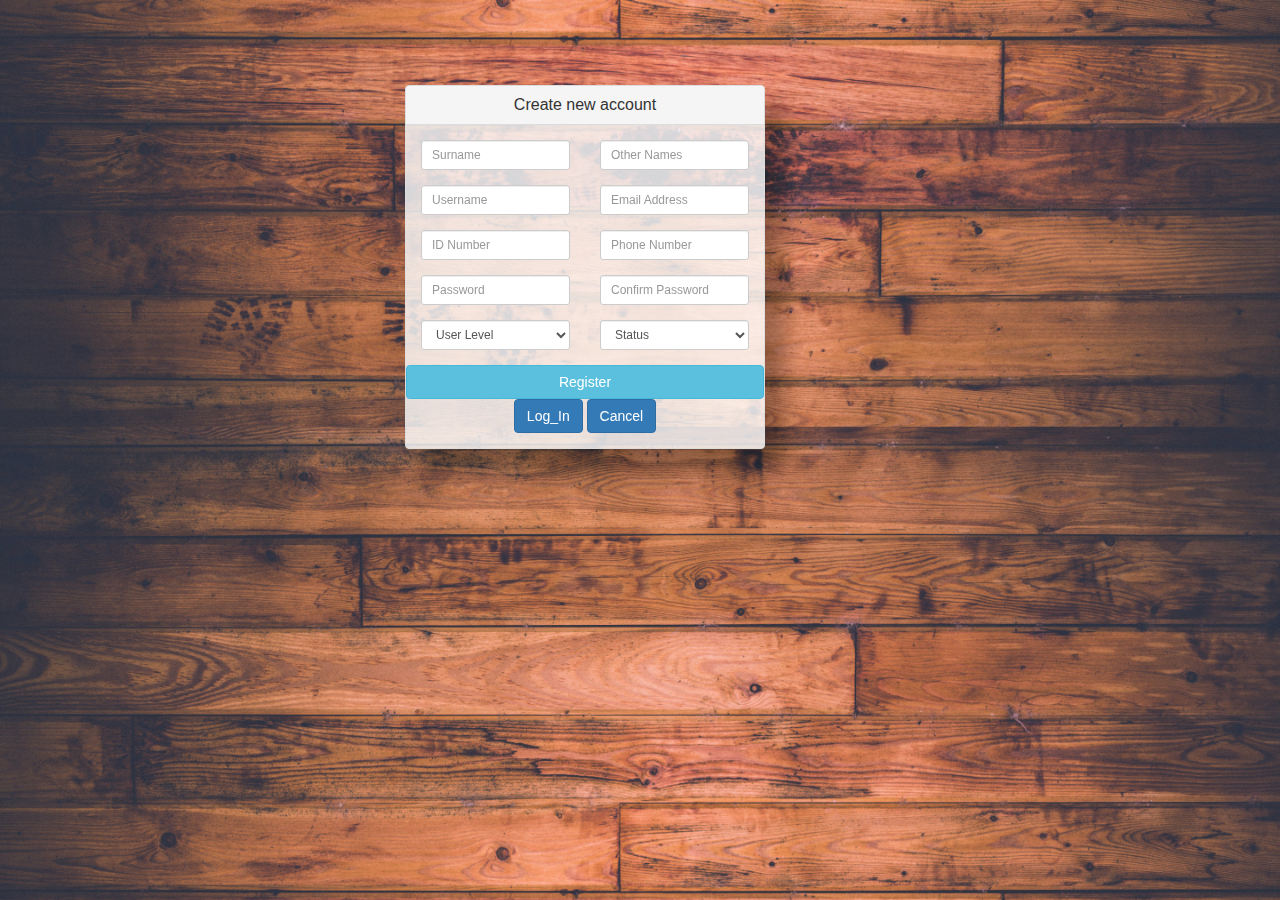
<file: database/create.html>
<!DOCTYPE html>
<html lang="en">

<head>
    <meta charset="UTF-8">
    <meta http-equiv="X-UA-Compatible" content="IE=edge">
    <meta name="viewport" content="width=device-width, initial-scale=1.0">
    <title>New Account</title>
    <link rel="stylesheet" href="style.css">
    <!-- Latest compiled and minified CSS -->
    <link rel="stylesheet" href="https://maxcdn.bootstrapcdn.com/bootstrap/3.4.0/css/bootstrap.min.css">

    <!-- jQuery library -->
    <script src="https://ajax.googleapis.com/ajax/libs/jquery/3.3.1/jquery.min.js"></script>

    <!-- Latest compiled JavaScript -->
    <script src="https://maxcdn.bootstrapcdn.com/bootstrap/3.4.0/js/bootstrap.min.js"></script>

</head>

<body>

    <form action="create_account.php" method="post">
        <div class="container">
            <div class="row centered-form">
                <div class="col-xs-12 col-sm-8 col-md-4 col-sm-offset-2 col-md-offset-4">
                    <div class="panel panel-default">
                        <div class="panel-heading">
                            <h3 class="panel-title">Create new account</h3>
                        </div>
                        <div class="panel-body">
                            <form role="form" action="process.php">
                                <div class="row">
                                    <div class="col-xs-6 col-sm-6 col-md-6">
                                        <div class="form-group">
                                            <input type="text" name="surname" id="surnamr" class="form-control input-sm"
                                                placeholder="Surname">
                                        </div>
                                    </div>
                                    <div class="col-xs-6 col-sm-6 col-md-6">
                                        <div class="form-group">
                                            <input type="text" name="otherNames" id="otherNames"
                                                class="form-control input-sm" placeholder="Other Names">
                                        </div>
                                    </div>
                                </div>
                                <div class="row">
                                    <div class="col-xs-6 col-sm-6 col-md-6">
                                        <div class="form-group">
                                            <input type="text" name="username" id="username"
                                                class="form-control input-sm" placeholder="Username">
                                        </div>
                                    </div>
                                    <div class="col-xs-6 col-sm-6 col-md-6">
                                        <div class="form-group">
                                            <input type="email" name="email" id="email" class="form-control input-sm"
                                                placeholder="Email Address">
                                        </div>
                                    </div>
                                </div>
                                <div class="row">
                                    <div class="col-xs-6 col-sm-6 col-md-6">
                                        <div class="form-group">
                                            <input type="text" placeholder="ID Number" id="idNumber" name="idNumber"
                                                class="form-control input-sm">
                                        </div>
                                    </div>
                                    <div class="col-xs-6 col-sm-6 col-md-6">
                                        <div class="form-group">
                                            <input type="text" placeholder="Phone Number" id="phoneNumber"
                                                name="phoneNumber" class="form-control input-sm">
                                        </div>
                                    </div>
                                </div>
                                <div class="row">
                                    <div class="col-xs-6 col-sm-6 col-md-6">
                                        <div class="form-group">
                                            <input type="password" name="password" id="password"
                                                class="form-control input-sm" placeholder="Password">
                                        </div>
                                    </div>
                                    <div class="col-xs-6 col-sm-6 col-md-6">
                                        <div class="form-group">
                                            <input type="password" name="password_hash" id="password_hash"
                                                class="form-control input-sm" placeholder="Confirm Password">
                                        </div>
                                    </div>
                                </div>

                                <div class="row">
                                    <div class="col-xs-6 col-sm-6 col-md-6">
                                        <div class="form-group">
                                            <select name="UserLevel" id="userlevel" class="form-control input-sm">
                                                <option value="3">User Level</option>
                                                <option value="1">Admin</option>
                                                <option value="2">User</option>
                                                <option value="3">guest</option>
                                            </select>
                                        </div>
                                    </div>
                                    <div class="col-xs-6 col-sm-6 col-md-6">
                                        <div class="form-group">
                                            <select name="UserLevel" id="userlevel" class="form-control input-sm">
                                                <option value="3">Status</option>
                                                <option value="1">Active</option>
                                                <option value="2">Inactive</option>
                                            </select>
                                        </div>
                                    </div>
                                    <input type="submit" value="Register" class="btn btn-info btn-block" name="submit">

                                    <div class="wrapper">
                                        <span class="group-btn">
                                            <a href="Log-in.php" class="btn btn-primary btn-md">Log_In<i
                                                    class="fa fa-sign-in"></i></a>
                                            <input type="submit" value="Cancel" class="btn btn-primary btn-md"
                                                name="indexPage">
                                        </span>

                                    </div>


                            </form>
                        </div>
                    </div>
                </div>
            </div>
        </div>
    </form>
</file>
<file: database/style.css>
/* GLOBAL */
* {
    border: 0;
    padding: 0;
    box-sizing: border-box;
}

body {
    text-align: center;
    font-family: "Segoe UI", Tahoma, Verdana, sans-serif;
    font-size: 15px;
    height: fit-content;
    background-image: url('../images/bg1.jpg');
    background-position: center;
    background-size: cover;
    position: relative;
    background-color: #fff;
    -webkit-font-smoothing: antialiased;
}

.body {
    color: black;
}

.container {
    padding: 25px;
    position: fixed;
}

.form-login {
    background-color: #EDEDED;
    padding-top: 10px;
    padding-bottom: 20px;
    padding-left: 20px;
    padding-right: 20px;
    border-radius: 15px;
    border-color: #d2d2d2;
    border-width: 5px;
    box-shadow: 0 1px 0 #cfcfcf;
}

h4 {
    border: 0 solid #fff;
    border-bottom-width: 1px;
    padding-bottom: 10px;
    text-align: center;
}

.form-control {
    border-radius: 10px;
}

.wrapper {
    text-align: center;
}

.centered-form {
    margin-top: 60px;
}

.centered-form .panel {
    background: rgba(255, 255, 255, 0.8);
    box-shadow: rgba(0, 0, 0, 0.3) 20px 20px 20px;
}

.lable {
    text-align: left;
    background: rgba(255, 255, 255, 0.8);
}
</file>
